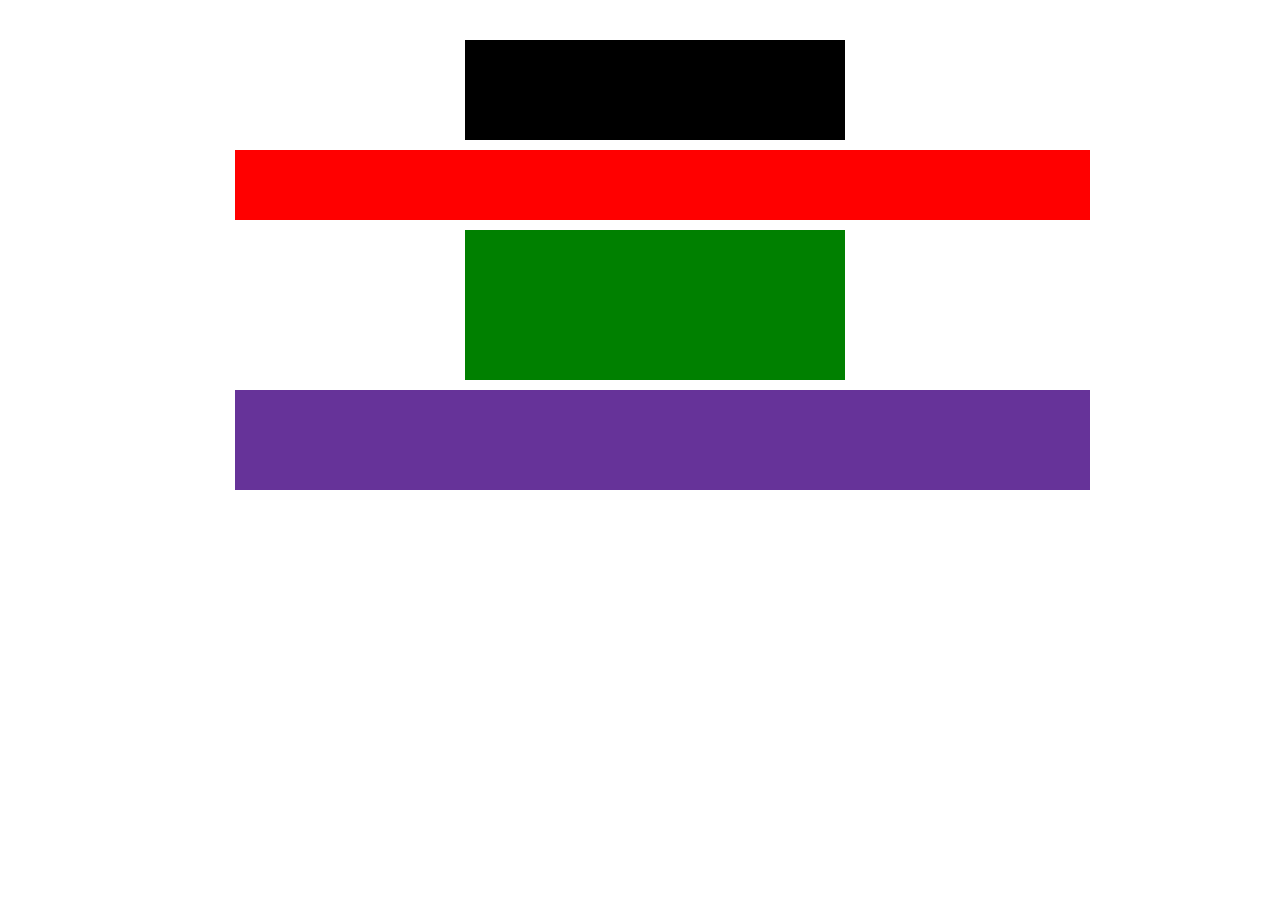
<file: laba1/public/index.html>
<!DOCTYPE html>
<html lang="en">
<head>
    <meta charset="UTF-8">
    <title>Title</title>
    <link rel="stylesheet" href="style.css">
</head>
<body>
<div class="site">
<div class="per"></div>
<div class="vtor"></div>
<div class="trety"></div>
<div class="chet"></div>
    </div>
</body>
</html>
</file>
<file: laba1/public/style.css>
.site{
    width: 950px;

    margin: auto;
position: center;
}
.per{
    width:40%;
    height: 100px;
    background: black;
    border: 100px;
    margin-top: 40px;
    margin-left: 300px;
}
.vtor{
width: 90%;
    height: 70px;
    background: red;
    margin-top: 10px;
    margin-left: 70px;
}
.trety{
    width: 40%;
    height: 150px;
    background: green;
    margin-top: 10px;
    margin-left: 300px;
}
.chet{
    width: 90%;
    height: 100px;
    background: rebeccapurple;
    margin-top: 10px;
    margin-left: 70px;
}
</file>
